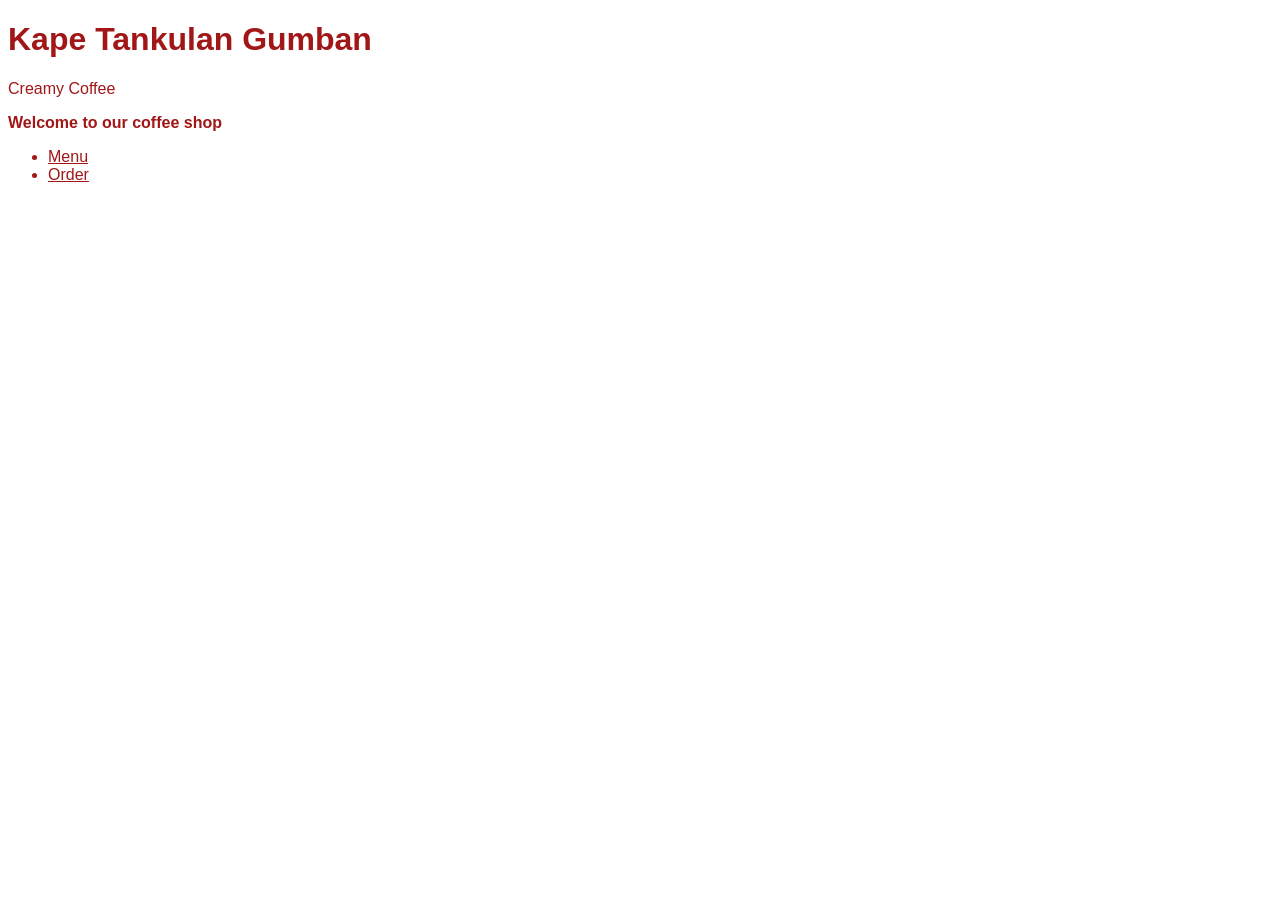
<file: index.html>
<!DOCTYPE html>
<html lang="en">
<head>
    <meta charset="UTF-8">
    <meta name="viewport" content="width=device-width, initial-scale=1.0">
    <title>Kape Tankulan Gumban</title>
    <link rel="stylesheet" href="style.css">
    <h1>Kape Tankulan Gumban</h1>
    <p class="tagline">Creamy Coffee</p> <strong>Welcome to our coffee shop <em></em></strong>

<ul>
    <li><a href="pages/menu.html">Menu</a></li>
    <li><a href="pages/order.html">Order</a></li>
</ul>

</head>


<body>
   
</body>
</html>
</file>
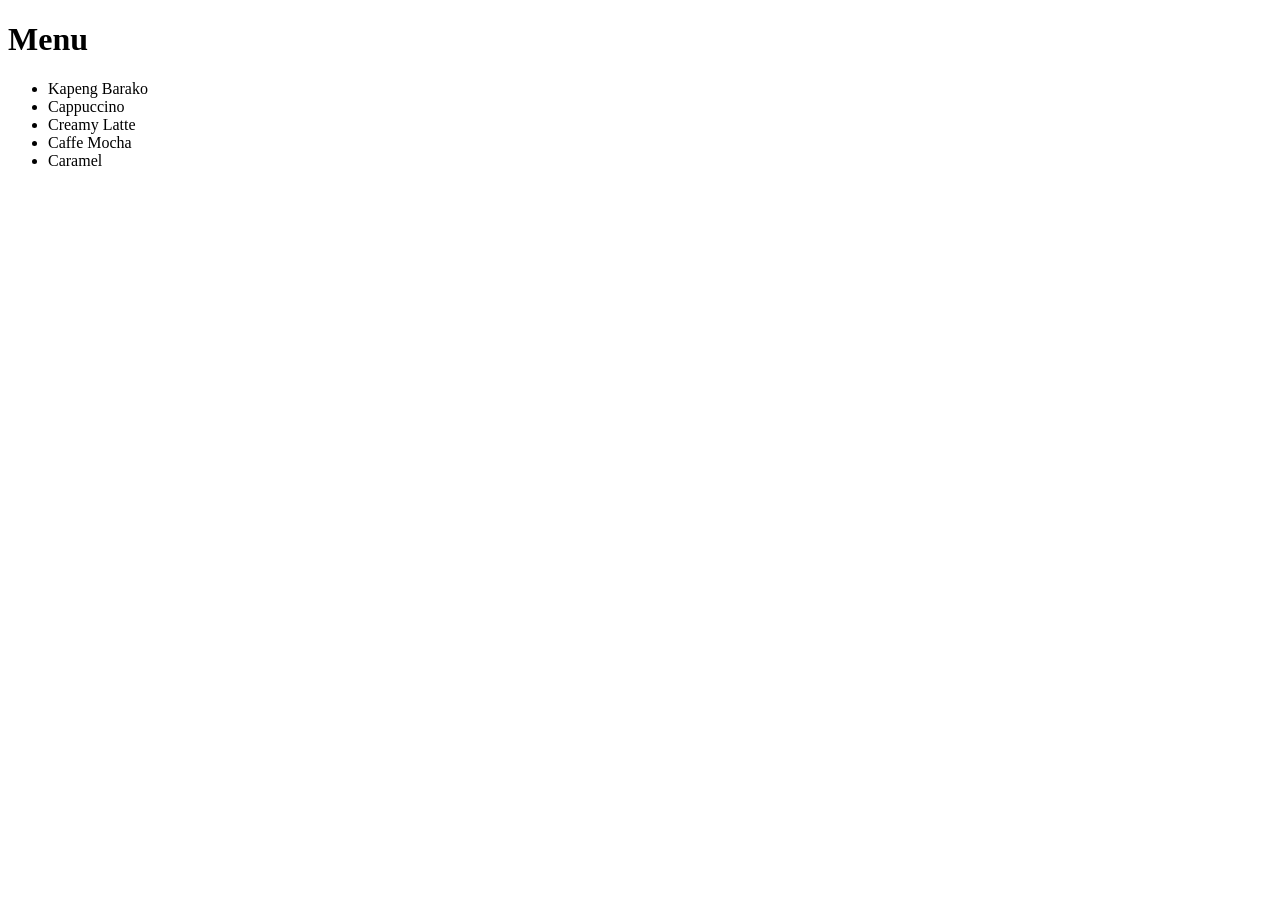
<file: pages/menu.html>
<!DOCTYPE html>
<html lang="en">
<head>
    <meta charset="UTF-8">
    <meta name="viewport" content="width=device-width, initial-scale=1.0">
    <title>Kape Tankulan Gumban</title>
</head>
<body>
    <h1>Menu</h1>
    <ul>
        <li>Kapeng Barako</li>
        <li>Cappuccino</li>
        <li>Creamy Latte</li>
        <li>Caffe Mocha</li>
        <li>Caramel</li>
    </ul>
</body>
</html>
</file>
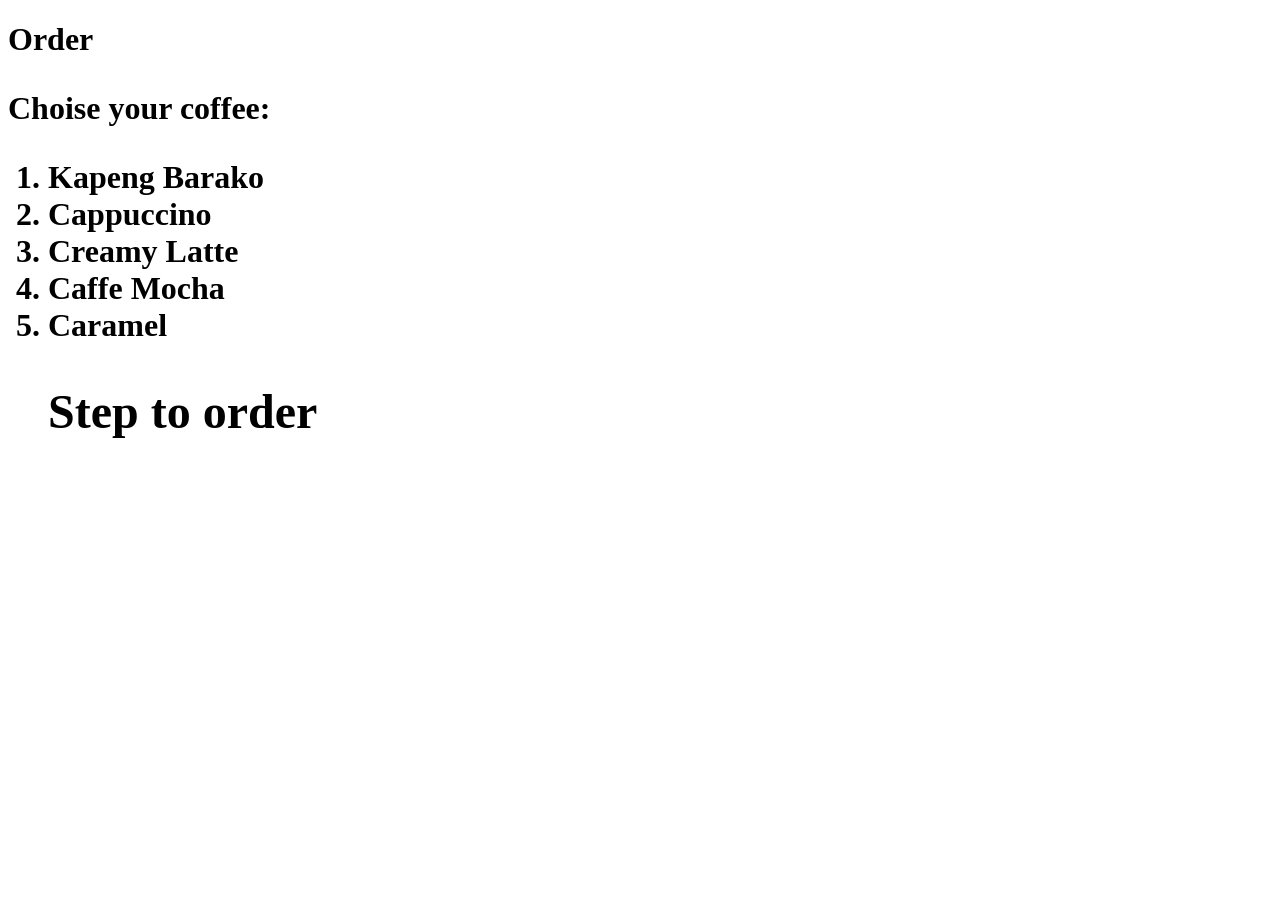
<file: pages/order.html>
<!DOCTYPE html>
<html lang="en">
<head>
    <meta charset="UTF-8">
    <meta name="viewport" content="width=device-width, initial-scale=1.0">
    <title>Ordeer</title>

</head>
<body>
    <h1>Order</h1><h1>
      <p>Choise your coffee:</p>
      <ol>
        <li>Kapeng Barako</li>
        <li>Cappuccino</li>
        <li>Creamy Latte</li>
        <li>Caffe Mocha</li>
        <li>Caramel</li>

        <h2>Step to order</h2>

      </ol>
      <p></p>
        
  
    
</body>
</html>
</file>
<file: style.css>
:lang(en) {
    body {}
    font-family:'Ariel', sans-serif;
    color:#a11717;
    background-color:rgba(16, 16, 179, 0.192)
    h1 {}
    font-size:0,1,1;
    .tagline {}
    font-size:0,1,1;
</file>
